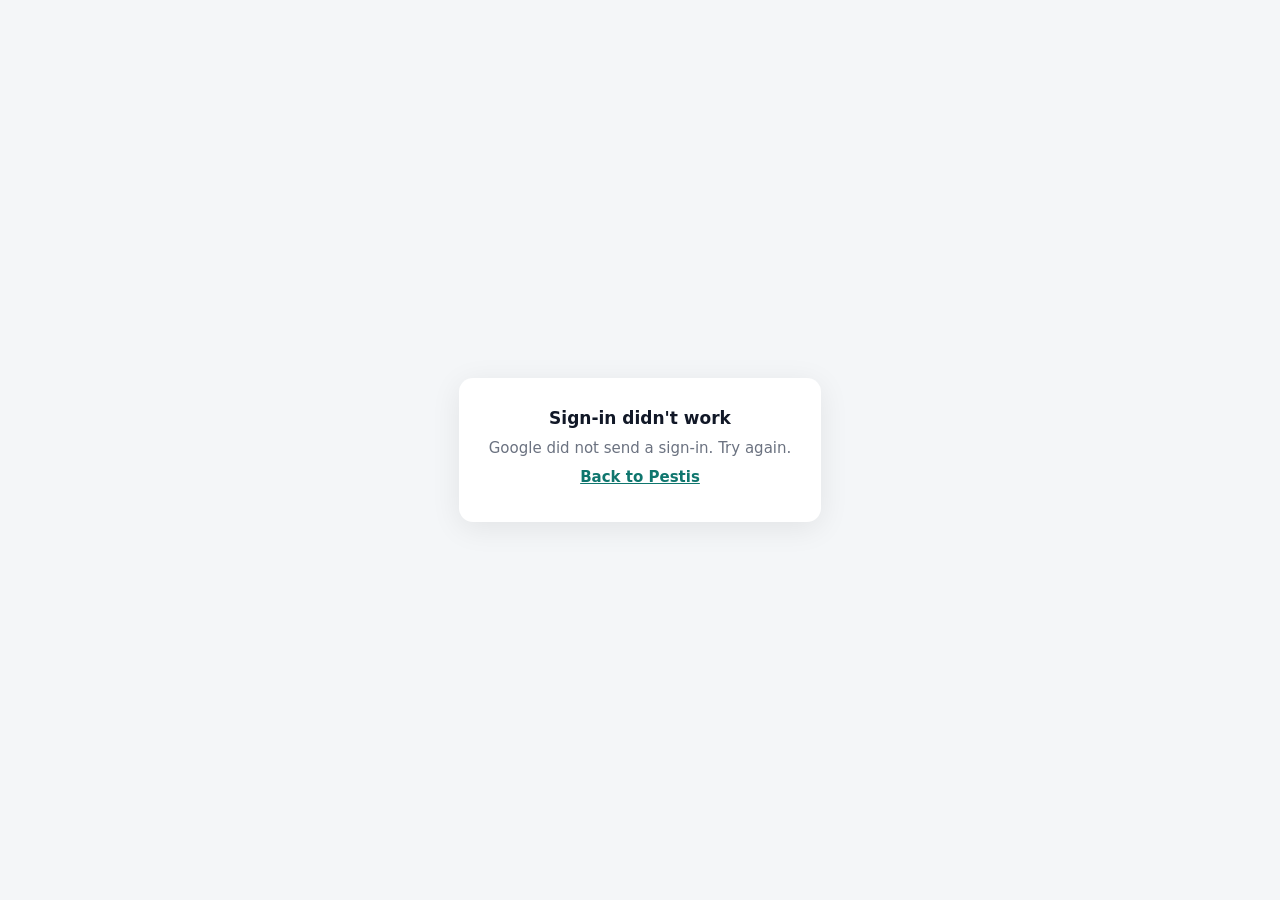
<file: server/callback.html>
<!DOCTYPE html>
<html lang="en">
<head>
<meta charset="utf-8">
<meta name="viewport" content="width=device-width, initial-scale=1">
<meta name="referrer" content="no-referrer">
<title>Signing in - Pestis</title>
<style>
  :root { color-scheme: light dark; --bg: #f4f6f8; --card: #fff; --text: #111827; --muted: #6b7280; --accent: #0f766e; }
  @media (prefers-color-scheme: dark) { :root { --bg: #0f172a; --card: #1e293b; --text: #e5e7eb; --muted: #94a3b8; --accent: #2dd4bf; } }
  body { margin: 0; min-height: 100vh; display: grid; place-items: center; background: var(--bg); color: var(--text); font: 15px/1.5 system-ui, -apple-system, Segoe UI, Roboto, sans-serif; }
  .card { background: var(--card); padding: 28px 30px; border-radius: 14px; box-shadow: 0 6px 30px rgba(0,0,0,.08); max-width: 420px; margin: 16px; text-align: center; }
  .spin { width: 28px; height: 28px; margin: 0 auto 14px; border: 3px solid rgba(127,127,127,.25); border-top-color: var(--accent); border-radius: 50%; animation: s 0.8s linear infinite; }
  @keyframes s { to { transform: rotate(360deg); } }
  h1 { font-size: 17px; margin: 0 0 6px; }
  p { margin: 6px 0; color: var(--muted); }
  a { color: var(--accent); font-weight: 600; }
</style>
</head>
<body>
<div class="card" id="box"><div class="spin"></div><h1>Signing you in...</h1><p>One moment.</p></div>
<script>
(async function () {
  const box = document.getElementById('box');
  const KEY = 'sb-' + location.origin.replace(/^https?:\/\//, '').split('.')[0] + '-auth-token';   // the apps' shared sign-in
  const esc = s => String(s).replace(/[&<>"]/g, c => ({ '&': '&amp;', '<': '&lt;', '>': '&gt;', '"': '&quot;' })[c]);
  const sameSite = to => { try { const u = new URL(to || '/', location.origin); return u.origin === location.origin ? u.pathname + u.search : '/'; } catch (e) { return '/'; } };
  let back = '/';
  const fail = msg => {
    box.innerHTML = `<h1>Sign-in didn't work</h1><p>${esc(msg)}</p><p><a href="${esc(back)}">Back to Pestis</a></p>`;
  };
  const hash = new URLSearchParams(location.hash.replace(/^#/, ''));
  const query = new URLSearchParams(location.search);
  history.replaceState(null, '', location.pathname);   // keep the token out of the history
  try {
    let r;
    if (query.get('link')) {
      r = await fetch('/api/auth/verify', { method: 'POST', headers: { 'Content-Type': 'application/json' }, body: JSON.stringify({ token: query.get('link') }) });
    } else {
      let started = {};
      try { started = JSON.parse(sessionStorage.getItem('pestis-google-signin') || '{}'); } catch (e) {}
      sessionStorage.removeItem('pestis-google-signin');
      back = sameSite(started.redirectTo);
      if (hash.get('error')) return fail(hash.get('error') === 'access_denied' ? 'Sign-in was cancelled.' : 'Google said: ' + (hash.get('error_description') || hash.get('error')));
      if (!hash.get('id_token')) return fail('Google did not send a sign-in. Try again.');
      if (!started.state || started.state !== hash.get('state')) return fail('This sign-in was started in another window or has expired. Try again.');
      r = await fetch('/api/auth/google', { method: 'POST', headers: { 'Content-Type': 'application/json' }, body: JSON.stringify({ credential: hash.get('id_token'), nonce: started.nonce }) });
    }
    const j = await r.json().catch(() => ({}));
    if (!r.ok || !j.session) return fail(j.error || ('The server said ' + r.status));
    localStorage.setItem(KEY, JSON.stringify(j.session));
    try { localStorage.setItem('pestis-last-active', String(Date.now())); } catch (e) {}
    location.replace(j.redirectTo ? sameSite(j.redirectTo) : back);
  } catch (e) {
    fail("Couldn't reach the Pestis server. Check the internet connection and try again.");
  }
})();
</script>
</body>
</html>
</file>
